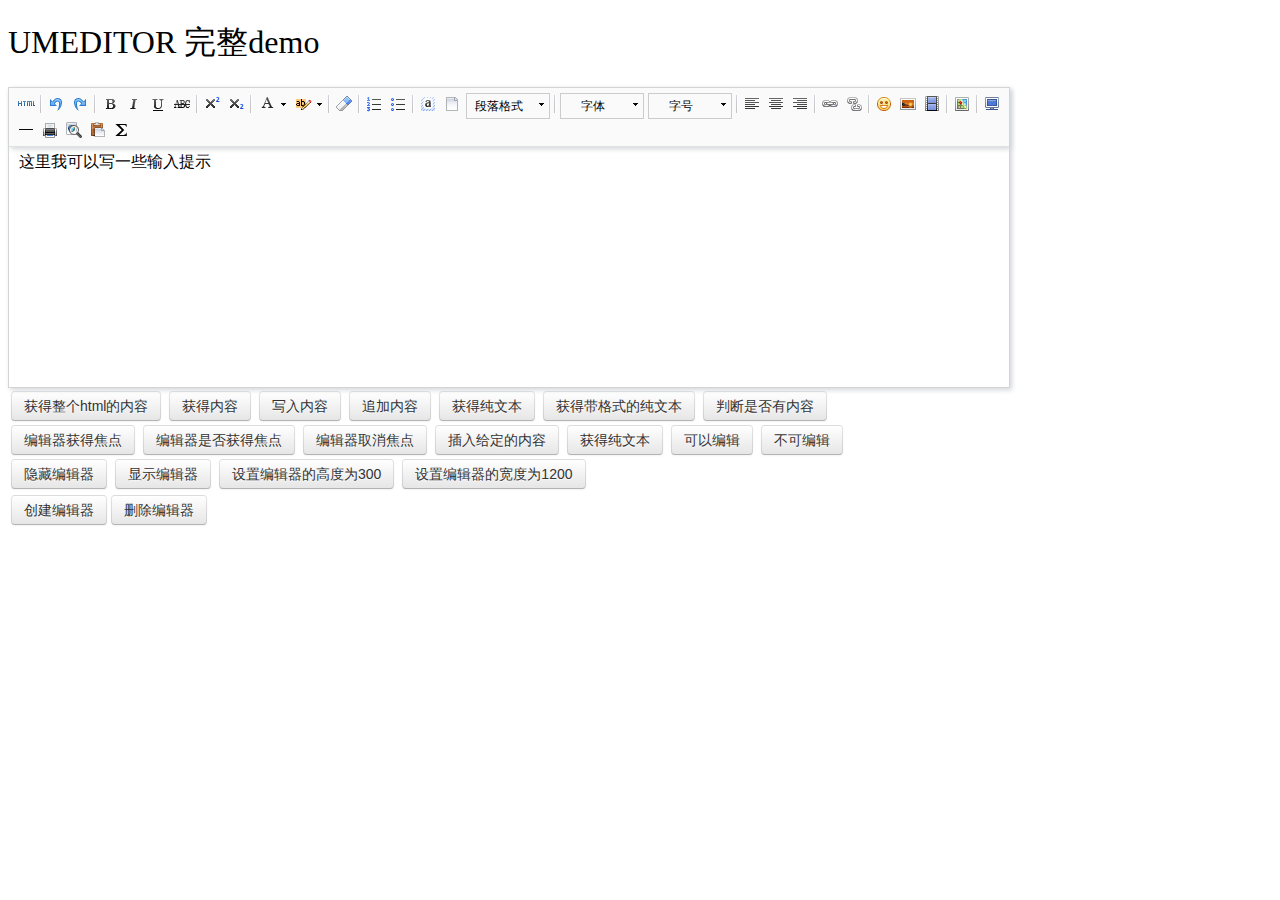
<file: themes/default/skin/js/common/bdeditor/index.html>
<!DOCTYPE HTML>
<html>
<head>

    <meta http-equiv="Content-Type" content="text/html;charset=utf-8"/>
    <title>UMEDITOR 完整demo</title>
    <meta http-equiv="Content-Type" content="text/html; charset=utf-8"/>
    <link href="themes/default/css/umeditor.css" type="text/css" rel="stylesheet">
    <script type="text/javascript" src="third-party/jquery.min.js"></script>
    <script type="text/javascript" charset="utf-8" src="umeditor.config.js"></script>
    <script type="text/javascript" charset="utf-8" src="umeditor.min.js"></script>
    <script type="text/javascript" src="lang/zh-cn/zh-cn.js"></script>
    <style type="text/css">
        h1{
            font-family: "微软雅黑";
            font-weight: normal;
        }
        .btn {
            display: inline-block;
            *display: inline;
            padding: 4px 12px;
            margin-bottom: 0;
            *margin-left: .3em;
            font-size: 14px;
            line-height: 20px;
            color: #333333;
            text-align: center;
            text-shadow: 0 1px 1px rgba(255, 255, 255, 0.75);
            vertical-align: middle;
            cursor: pointer;
            background-color: #f5f5f5;
            *background-color: #e6e6e6;
            background-image: -moz-linear-gradient(top, #ffffff, #e6e6e6);
            background-image: -webkit-gradient(linear, 0 0, 0 100%, from(#ffffff), to(#e6e6e6));
            background-image: -webkit-linear-gradient(top, #ffffff, #e6e6e6);
            background-image: -o-linear-gradient(top, #ffffff, #e6e6e6);
            background-image: linear-gradient(to bottom, #ffffff, #e6e6e6);
            background-repeat: repeat-x;
            border: 1px solid #cccccc;
            *border: 0;
            border-color: #e6e6e6 #e6e6e6 #bfbfbf;
            border-color: rgba(0, 0, 0, 0.1) rgba(0, 0, 0, 0.1) rgba(0, 0, 0, 0.25);
            border-bottom-color: #b3b3b3;
            -webkit-border-radius: 4px;
            -moz-border-radius: 4px;
            border-radius: 4px;
            filter: progid:DXImageTransform.Microsoft.gradient(startColorstr='#ffffffff', endColorstr='#ffe6e6e6', GradientType=0);
            filter: progid:DXImageTransform.Microsoft.gradient(enabled=false);
            *zoom: 1;
            -webkit-box-shadow: inset 0 1px 0 rgba(255, 255, 255, 0.2), 0 1px 2px rgba(0, 0, 0, 0.05);
            -moz-box-shadow: inset 0 1px 0 rgba(255, 255, 255, 0.2), 0 1px 2px rgba(0, 0, 0, 0.05);
            box-shadow: inset 0 1px 0 rgba(255, 255, 255, 0.2), 0 1px 2px rgba(0, 0, 0, 0.05);
        }

        .btn:hover,
        .btn:focus,
        .btn:active,
        .btn.active,
        .btn.disabled,
        .btn[disabled] {
            color: #333333;
            background-color: #e6e6e6;
            *background-color: #d9d9d9;
        }

        .btn:active,
        .btn.active {
            background-color: #cccccc \9;
        }

        .btn:first-child {
            *margin-left: 0;
        }

        .btn:hover,
        .btn:focus {
            color: #333333;
            text-decoration: none;
            background-position: 0 -15px;
            -webkit-transition: background-position 0.1s linear;
            -moz-transition: background-position 0.1s linear;
            -o-transition: background-position 0.1s linear;
            transition: background-position 0.1s linear;
        }

        .btn:focus {
            outline: thin dotted #333;
            outline: 5px auto -webkit-focus-ring-color;
            outline-offset: -2px;
        }

        .btn.active,
        .btn:active {
            background-image: none;
            outline: 0;
            -webkit-box-shadow: inset 0 2px 4px rgba(0, 0, 0, 0.15), 0 1px 2px rgba(0, 0, 0, 0.05);
            -moz-box-shadow: inset 0 2px 4px rgba(0, 0, 0, 0.15), 0 1px 2px rgba(0, 0, 0, 0.05);
            box-shadow: inset 0 2px 4px rgba(0, 0, 0, 0.15), 0 1px 2px rgba(0, 0, 0, 0.05);
        }

        .btn.disabled,
        .btn[disabled] {
            cursor: default;
            background-image: none;
            opacity: 0.65;
            filter: alpha(opacity=65);
            -webkit-box-shadow: none;
            -moz-box-shadow: none;
            box-shadow: none;
        }
    </style>
</head>
<body>
<h1>UMEDITOR 完整demo</h1>

<!--style给定宽度可以影响编辑器的最终宽度-->
<script type="text/plain" id="myEditor" style="width:1000px;height:240px;">
    <p>这里我可以写一些输入提示</p>
</script>


<div class="clear"></div>
<div id="btns">
    <table>
        <tr>
            <td>
                <button class="btn" unselected="on" onclick="getAllHtml()">获得整个html的内容</button>&nbsp;
                <button class="btn" onclick="getContent()">获得内容</button>&nbsp;
                <button class="btn" onclick="setContent()">写入内容</button>&nbsp;
                <button class="btn" onclick="setContent(true)">追加内容</button>&nbsp;
                <button class="btn" onclick="getContentTxt()">获得纯文本</button>&nbsp;
                <button class="btn" onclick="getPlainTxt()">获得带格式的纯文本</button>&nbsp;
                <button class="btn" onclick="hasContent()">判断是否有内容</button>
            </td>
        </tr>
        <tr>
            <td>
                <button class="btn" onclick="setFocus()">编辑器获得焦点</button>&nbsp;
                <button class="btn" onmousedown="isFocus();return false;">编辑器是否获得焦点</button>&nbsp;
                <button class="btn" onclick="doBlur()">编辑器取消焦点</button>&nbsp;
                <button class="btn" onclick="insertHtml()">插入给定的内容</button>&nbsp;
                <button class="btn" onclick="getContentTxt()">获得纯文本</button>&nbsp;
                <button class="btn" id="enable" onclick="setEnabled()">可以编辑</button>&nbsp;
                <button class="btn" onclick="setDisabled()">不可编辑</button>
            </td>
        </tr>
        <tr>
            <td>
                <button class="btn" onclick="UM.getEditor('myEditor').setHide()">隐藏编辑器</button>&nbsp;
                <button class="btn" onclick="UM.getEditor('myEditor').setShow()">显示编辑器</button>&nbsp;
                <button class="btn" onclick="UM.getEditor('myEditor').setHeight(300)">设置编辑器的高度为300</button>&nbsp;
                <button class="btn" onclick="UM.getEditor('myEditor').setWidth(1200)">设置编辑器的宽度为1200</button>
            </td>
        </tr>

    </table>
</div>

<table>
    <tr>
        <td>
            <button class="btn" onclick="createEditor()"/>创建编辑器</button>
            <button class="btn" onclick="deleteEditor()"/>删除编辑器</button>
        </td>
    </tr>
</table>

<div>
    <h3 id="focush2"></h3>
</div>
<script type="text/javascript">
    //实例化编辑器
    var um = UM.getEditor('myEditor');
    um.addListener('blur',function(){
        $('#focush2').html('编辑器失去焦点了')
    });
    um.addListener('focus',function(){
        $('#focush2').html('')
    });
    //按钮的操作
    function insertHtml() {
        var value = prompt('插入html代码', '');
        um.execCommand('insertHtml', value)
    }
    function isFocus(){
        alert(um.isFocus())
    }
    function doBlur(){
        um.blur()
    }
    function createEditor() {
        enableBtn();
        um = UM.getEditor('myEditor');
    }
    function getAllHtml() {
        alert(UM.getEditor('myEditor').getAllHtml())
    }
    function getContent() {
        var arr = [];
        arr.push("使用editor.getContent()方法可以获得编辑器的内容");
        arr.push("内容为：");
        arr.push(UM.getEditor('myEditor').getContent());
        alert(arr.join("\n"));
    }
    function getPlainTxt() {
        var arr = [];
        arr.push("使用editor.getPlainTxt()方法可以获得编辑器的带格式的纯文本内容");
        arr.push("内容为：");
        arr.push(UM.getEditor('myEditor').getPlainTxt());
        alert(arr.join('\n'))
    }
    function setContent(isAppendTo) {
        var arr = [];
        arr.push("使用editor.setContent('欢迎使用umeditor')方法可以设置编辑器的内容");
        UM.getEditor('myEditor').setContent('欢迎使用umeditor', isAppendTo);
        alert(arr.join("\n"));
    }
    function setDisabled() {
        UM.getEditor('myEditor').setDisabled('fullscreen');
        disableBtn("enable");
    }

    function setEnabled() {
        UM.getEditor('myEditor').setEnabled();
        enableBtn();
    }

    function getText() {
        //当你点击按钮时编辑区域已经失去了焦点，如果直接用getText将不会得到内容，所以要在选回来，然后取得内容
        var range = UM.getEditor('myEditor').selection.getRange();
        range.select();
        var txt = UM.getEditor('myEditor').selection.getText();
        alert(txt)
    }

    function getContentTxt() {
        var arr = [];
        arr.push("使用editor.getContentTxt()方法可以获得编辑器的纯文本内容");
        arr.push("编辑器的纯文本内容为：");
        arr.push(UM.getEditor('myEditor').getContentTxt());
        alert(arr.join("\n"));
    }
    function hasContent() {
        var arr = [];
        arr.push("使用editor.hasContents()方法判断编辑器里是否有内容");
        arr.push("判断结果为：");
        arr.push(UM.getEditor('myEditor').hasContents());
        alert(arr.join("\n"));
    }
    function setFocus() {
        UM.getEditor('myEditor').focus();
    }
    function deleteEditor() {
        disableBtn();
        UM.getEditor('myEditor').destroy();
    }
    function disableBtn(str) {
        var div = document.getElementById('btns');
        var btns = domUtils.getElementsByTagName(div, "button");
        for (var i = 0, btn; btn = btns[i++];) {
            if (btn.id == str) {
                domUtils.removeAttributes(btn, ["disabled"]);
            } else {
                btn.setAttribute("disabled", "true");
            }
        }
    }
    function enableBtn() {
        var div = document.getElementById('btns');
        var btns = domUtils.getElementsByTagName(div, "button");
        for (var i = 0, btn; btn = btns[i++];) {
            domUtils.removeAttributes(btn, ["disabled"]);
        }
    }
</script>

</body>
</html>
</file>
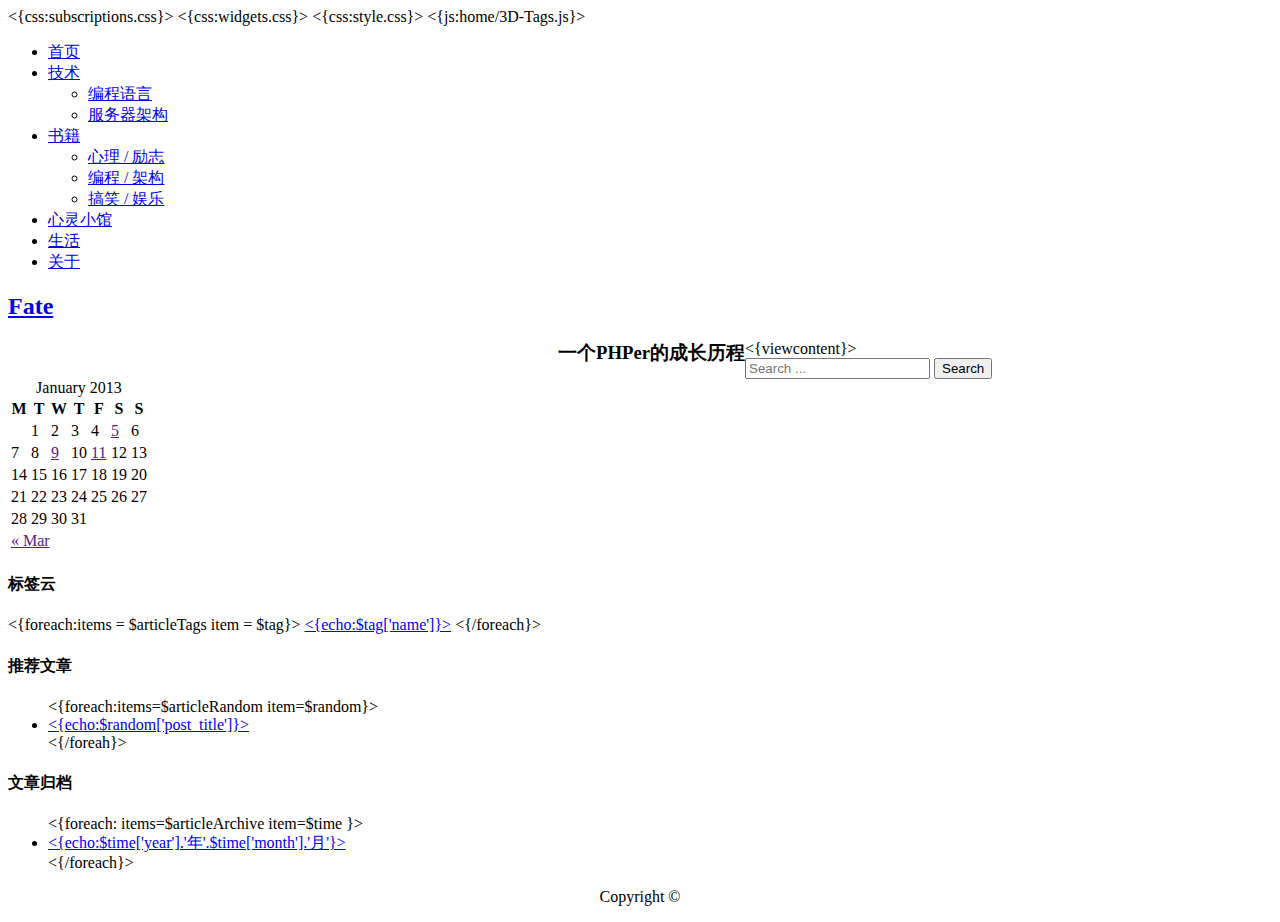
<file: themes/default/layouts/home.html>
<!DOCTYPE html PUBLIC "-//W3C//DTD XHTML 1.0 Transitional//EN" "http://www.w3.org/TR/xhtml1/DTD/xhtml1-transitional.dtd">
<html xmlns="http://www.w3.org/1999/xhtml">
<head>
    <meta charset="UTF-8" />
    <title>Fate的博客</title>
    <link type="/image/x-icon" href="<{image:favicon.ico}>" rel="icon">
    <{css:subscriptions.css}>
    <{css:widgets.css}>
    <{css:style.css}>
    <{js:home/3D-Tags.js}>
</head>
<style>

 </style>
<body>

   <div class="site-container">
      <!-- 导航栏 start -->
      <nav class="nav-primary" role="navigation" itemscope="itemscope" itemtype="http://schema.org/SiteNavigationElement">
	<div class="wrap">
          <ul id="menu-short" class="menu omega-nav-menu menu-primary">
              <li class="menu-item menu-item-type-custom menu-item-object-custom menu-item-home first menu-item-1708">
                  <a href="<{root:}>">首页</a>
	      </li>
              <li class="menu-item menu-item-type-post_type menu-item-object-page menu-item-has-children menu-item-1639">
                  <a href="<{root:teachnologic}>">技术</a>
                 <ul class="sub-menu">
                        <li  class="menu-item menu-item-type-post_type menu-item-object-page menu-item-1640">
                            <a href="<{root:program}>">编程语言</a>
                        </li>
                        <li class="menu-item menu-item-type-post_type menu-item-object-page menu-item-1640">
                            <a href="<{root:schema}>">服务器架构</a>
                        </li>
                 </ul>
              </li>
              <li class="menu-item menu-item-type-post_type menu-item-object-page menu-item-has-children menu-item-1719">
                  <a href="<{root:book}>">书籍</a>
                 <ul class="sub-menu">
                            <li  class="menu-item menu-item-type-post_type menu-item-object-page menu-item-1720">
                                <a href="<{root:encouragement }>">心理 / 励志</a>
                            </li>
                            <li  class="menu-item menu-item-type-post_type menu-item-object-page menu-item-1721">
                                <a href="<{root:code}>">编程 / 架构</a>
                            </li>
                            <li  class="menu-item menu-item-type-post_type menu-item-object-page menu-item-1722">
                                <a href="<{root:relax}>">搞笑 / 娱乐</a>
                            </li>
                 </ul>
               </li>	
               <li class="menu-item menu-item-type-post_type menu-item-object-page menu-item-1638">
                   <a href="<{root:heart}>">心灵小馆</a>
               </li>
               <li class="menu-item menu-item-type-custom menu-item-object-custom last menu-item-1707">
                   <a target="_blank" href="<{root:life}>">生活</a>
               </li>
               <li class="menu-item menu-item-type-custom menu-item-object-custom last menu-item-1707">
                   <a target="_blank" href="<{root:about}>">关于</a>
               </li>
	   </ul>
	</div>	
      </nav>
      <!-- 导航栏 end -->

      <!-- 介绍 start -->
      <header id="header" class="site-header" role="banner" itemscope="itemscope" itemtype="http://schema.org/WPHeader">
            <div class="wrap">
                    <div class="title-area">
                            <h2 class="site-title" itemprop="headline">
                                    <a href="javascript:void(0);" title="OMEGA" rel="home">Fate</a>
                            </h2>
                            <h3 class="site-description"><span style="float:left;margin-left:550px;">一个PHPer的成长历程</span></h3>
                    </div>
            </div>
      </header>
      <!-- 介绍 end -->

      <!-- 正文 start -->
      <div class="site-inner">
         <div class="wrap">
            <!-- 左侧栏 start -->
            <{viewcontent}>
            <!-- 左侧栏 end -->

            <!-- 右侧栏 start -->
            <aside class="sidebar sidebar-primary widget-area" role="complementary" itemscope="itemscope" itemtype="http://schema.org/WPSideBar">

                <!-- 搜索栏 start -->
                <section id="search-2" class="widget widget-1 even widget-first widget_search">
                        <div class="widget-wrap">
                                <form role="search" method="get" class="search-form" action="">
                                        <input type="search" class="search-field" placeholder="Search ..." value="" name="s" title="Search for:">
                                        <input type="submit" class="search-submit" value="Search">
                                </form>
                        </div>
                </section>
                <!-- 搜索栏 end -->
                                
                <!-- 日历 start -->
                <section id="calendar-2" class="widget widget-2 odd widget_calendar">
                        <div class="widget-wrap">
                                <div id="calendar_wrap">
                                <table id="wp-calendar">
                                        <caption>January 2013</caption>
                                        <thead>
                                        <tr>
                                                <th scope="col" title="Monday">M</th>
                                                <th scope="col" title="Tuesday">T</th>
                                                <th scope="col" title="Wednesday">W</th>
                                                <th scope="col" title="Thursday">T</th>
                                                <th scope="col" title="Friday">F</th>
                                                <th scope="col" title="Saturday">S</th>
                                                <th scope="col" title="Sunday">S</th>
                                        </tr>
                                        </thead>

                                        <tfoot>
                                        <tr>
                                                <td colspan="3" id="prev"><a href="" >&laquo; Mar</a></td>
                                                <td class="pad">&nbsp;</td>
                                                <td colspan="3" id="next" class="pad">&nbsp;</td>
                                        </tr>
                                        </tfoot>

                                        <tbody>
                                        <tr>
                                                <td colspan="1" class="pad">&nbsp;</td>
                                                <td>1</td>
                                                <td>2</td>
                                                <td>3</td>
                                                <td>4</td>
                                                <td><a href="">5</a></td>
                                                <td>6</td>
                                        </tr>
                                        <tr>
                                                <td>7</td><td>8</td><td><a href="" >9</a></td><td><a >10</a></td>
                                                <td><a href="">11</a></td><td>12</td><td>13</td>
                                        </tr>
                                        <tr>
                                                <td>14</td><td>15</td><td>16</td><td>17</td><td>18</td><td>19</td><td>20</td>
                                        </tr>
                                        <tr>
                                                <td>21</td><td>22</td><td>23</td><td>24</td><td>25</td><td>26</td><td>27</td>
                                        </tr>
                                        <tr>
                                                <td>28</td><td>29</td><td>30</td><td>31</td>
                                                <td class="pad" colspan="3">&nbsp;</td>
                                        </tr>
                                        </tbody>
                                        </table>
                                </div>
                            </div>
                     </section>
                   <!-- 日历 end -->
               <!-- 标签云 start -->
                <section id="calendar-2" class="widget widget-2 odd widget_calendar">
                        <div class="widget-wrap">
                                <h4 class="widget-title">标签云</h4>		
                                <div id="tags_wrap">
                                    <{foreach:items = $articleTags item = $tag}>
                                          <a href="#" ><{echo:$tag['name']}></a>
                                    <{/foreach}>
                                </div>
                            </div>
                 </section>
                 <!-- 标签云 end -->
                    <!-- 最新文章 start -->
                    <section id="recent-posts-2" class="widget widget-3 even widget_recent_entries">
                       <div class="widget-wrap">		
                        <h4 class="widget-title">推荐文章</h4>		
                        <ul>
                            <{foreach:items=$articleRandom item=$random}>
                            <li>
                                <a href="<{root:}><{echo:$random['year'].'/'.$random['month'].'/'.$random['day'].'/'.$random['ID']}>.html">
                                    <{echo:$random['post_title']}>
                                </a>
                            </li>
                            <{/foreah}>
                        </ul>
                       </div>
                    </section>
                    <!-- 最新文章 end -->

                    <!-- 文章归档 start -->
                    <section id="archives-2" class="widget widget-4 odd widget_archive">
                        <div class="widget-wrap">
                            <h4 class="widget-title">文章归档</h4>		
                            <ul>
                                <{foreach: items=$articleArchive item=$time }>
                                <li>
                                    <a href='<{root:}><{echo:$time["year"]."/".$time["month"]}>'>
                                        <{echo:$time['year'].'年'.$time['month'].'月'}>
                                    </a>
                                </li>
                                <{/foreach}>
                            </ul>
                        </div>
                    </section>
                    <!-- 文章归档 end -->
                 </aside>
                 <!-- 右侧栏 end -->
            </div>
        </div>
        <!-- 正文 end -->

        <!-- 尾部 start -->
      <footer id="footer" class="site-footer" role="contentinfo" itemscope="itemscope" itemtype="http://schema.org/WPFooter">
                <div class="wrap" style="text-align:center;" >
                        <div class="footer-content footer-insert">
                                <p>Copyright &#169;</p>
                                <p class="credit"></p>
                        </div>
                </div>
      </footer>
        <!-- 尾部 end -->

</div>
	</body>
</html>
</file>
<file: themes/default/skin/js/common/bdeditor/themes/default/css/umeditor.css>
.edui-container{
    position: relative;
    border: 1px solid #d4d4d4;
    box-shadow: 2px 2px 5px #d3d6da;
    background-color: #fff;
}
.edui-container .edui-toolbar{
    position: relative;
    width:auto;
    border-bottom: 1px solid #e1e1e1;
    box-shadow: 2px 2px 5px #d3d6da;
    background-color: #fafafa;
    z-index: 99999;
}
.edui-toolbar .edui-btn-toolbar{
    position: relative;
    padding: 5px;
}
.edui-container .edui-editor-body{
    background-color: #fff;
}
.edui-editor-body .edui-body-container{
}

.edui-editor-body .edui-body-container p{margin:5px 0;}
.edui-editor-body .edui-body-container{
    border:0;
    outline:none;
    cursor:text;
    padding:0 10px 0;
    overflow:auto;
    display:block;
    word-wrap:break-word;
    font-size:16px;
    font-family:sans-serif;
}
.edui-editor-body.focus{border:1px solid #5c9dff}
.edui-editor-body table{margin:10px 0 10px;border-collapse:collapse;display:table;}
.edui-editor-body td{padding: 5px 10px;border: 1px solid #DDD;}
.edui-editor-body iframe.mathquill-embedded-latex{
    border: 0px;
    padding: 0px;
    display: inline;
    margin: 0px;
    background: none;
    vertical-align: middle;
    width: 0px;
    height: 0px;
}
/*普通按钮*/
.edui-btn-toolbar .edui-btn{
    position: relative;
    display: inline-block;
    vertical-align: top;
    *display: inline;
    *zoom:1;
    width:auto;
    margin: 0 1px;
    padding:1px;
    border:none;
    background: none;
}
.edui-btn-toolbar .edui-btn .edui-icon{
    width: 20px;
    height: 20px;
    margin: 0;
    padding:0;
    background-repeat: no-repeat;
    background-image: url(../images/icons.png);
    background-image: url(../images/icons.gif) \9;
}

/*状态反射*/
.edui-btn-toolbar .edui-btn.edui-hover,
.edui-btn-toolbar .edui-btn.edui-active{
    background-color: #d5e1f2;
    padding: 0;
    border: 1px solid #a3bde3;
    _z-index: 1;
}
.edui-btn-toolbar .edui-btn.edui-disabled{
    opacity: 0.3;
    filter: alpha(opacity = 30);
}
.edui-btn-toolbar .edui-btn .edui-icon-source {
    background-position:-260px -0px;
}
.edui-btn-toolbar .edui-btn .edui-icon-undo {
    background-position: -160px 0;
}
.edui-btn-toolbar .edui-btn .edui-icon-redo {
    background-position: -100px 0;
}
.edui-btn-toolbar  .edui-btn .edui-icon-bold{
    background-position: 0 0;
}
.edui-btn-toolbar  .edui-btn .edui-icon-italic {
    background-position: -60px 0;
}
.edui-btn-toolbar  .edui-btn .edui-icon-underline  {
    background-position: -140px 0
}
.edui-btn-toolbar .edui-btn .edui-icon-strikethrough {
    background-position: -120px 0;
}

.edui-btn-toolbar .edui-btn .edui-icon-superscript {
    background-position: -620px 0;
}
.edui-btn-toolbar .edui-btn .edui-icon-subscript {
    background-position:  -600px 0;
}
.edui-btn-toolbar .edui-btn .edui-icon-font, .edui-btn-toolbar .edui-btn .edui-icon-forecolor {
    background-position: -720px 0;
}

.edui-btn-toolbar .edui-btn .edui-icon-backcolor {
    background-position: -760px 0;
}

.edui-btn-toolbar .edui-btn .edui-icon-insertorderedlist {
    background-position: -80px 0;
}
.edui-btn-toolbar .edui-btn .edui-icon-insertunorderedlist {
    background-position:   -20px 0;
}
.edui-btn-toolbar .edui-btn .edui-icon-selectall {
    background-position: -400px -20px;
}
.edui-btn-toolbar .edui-btn .edui-icon-cleardoc {
    background-position: -520px 0;
}
.edui-btn-toolbar .edui-btn .edui-icon-paragraph {
    background-position: -140px 0;
}

.edui-btn-toolbar .edui-btn .edui-icon-fontfamily {
    background-position: -140px 0;
}

.edui-btn-toolbar .edui-btn .edui-icon-fontsize {
    background-position: -140px 0;
}

.edui-btn-toolbar .edui-btn .edui-icon-justifyleft {
    background-position: -460px 0;
}

.edui-btn-toolbar .edui-btn .edui-icon-justifycenter {
    background-position: -420px 0;
}

.edui-btn-toolbar .edui-btn .edui-icon-justifyright {
    background-position:-480px 0;
}

.edui-btn-toolbar .edui-btn .edui-icon-justifyjustify {
    background-position: -440px 0;
}

.edui-btn-toolbar .edui-btn .edui-icon-link {
    background-position: -500px 0;
}

.edui-btn-toolbar .edui-btn .edui-icon-unlink {
    background-position: -640px 0;
}

.edui-btn-toolbar .edui-btn .edui-icon-image {
    background-position: -380px 0;
}

.edui-btn-toolbar .edui-btn .edui-icon-emotion {
    background-position: -60px -20px;
}
.edui-btn-toolbar .edui-btn .edui-icon-video {
    background-position: -320px -20px;
}

.edui-btn-toolbar .edui-btn .edui-icon-map {
    background-position:  -40px -40px;
}

.edui-btn-toolbar .edui-btn .edui-icon-gmap {
    background-position:  -260px -40px;
}
.edui-btn-toolbar .edui-btn .edui-icon-horizontal {
    background-position: -360px 0;
}

.edui-btn-toolbar .edui-btn .edui-icon-print {
    background-position: -440px -20px;
}
.edui-btn-toolbar .edui-btn .edui-icon-preview {
    background-position: -420px -20px;
}

.edui-btn-toolbar .edui-btn-fullscreen{
    float:right;
}
.edui-btn-toolbar .edui-btn .edui-icon-fullscreen {
    background-position: -100px -20px;
}

.edui-btn-toolbar .edui-btn .edui-icon-removeformat {
    background-position: -580px 0;
}
.edui-btn-toolbar .edui-btn .edui-icon-drafts {
    background-position: -560px 0;
}
.edui-btn-toolbar .edui-btn .edui-icon-formula {
    background-position: -80px -20px;
}
.edui-btn-toolbar .edui-splitbutton{
    position: relative;
    display: inline-block ;
    vertical-align: top;
    *display: inline ;
    *zoom:1;
    margin:0 2px;
}
.edui-splitbutton .edui-btn{
    margin: 0;
}
.edui-splitbutton .edui-caret{
    position: relative;
    display: inline-block ;
    vertical-align: top;
    *display: inline ;
    *zoom:1;
    width: 8px;
    height: 20px;
    background: url(../images/icons.png) -741px 0;
    _background: url(../images/icons.gif) -741px 0;
}

.edui-btn-toolbar .edui-splitbutton,
.edui-btn-toolbar .edui-splitbutton{
    _border: none;
}

/*状态反射*/
.edui-btn-toolbar .edui-splitbutton.edui-hover .edui-btn{
    background-color: #d5e1f2;
}

.edui-btn-toolbar .edui-splitbutton.edui-disabled{
    opacity: 0.3;
    filter: alpha(opacity = 30);
}
.edui-btn-toolbar .edui-splitbutton.edui-disabled .edui-caret{
    opacity: 0.3 \0;
    filter: alpha(opacity = 30)\0;
}


.edui-btn-toolbar .edui-combobox{
    border: 1px solid #CCC;
    padding:0;
    margin:0 2px;
    line-height: 20px;
}
.edui-combobox .edui-button-label{
    position: relative;
    display: inline-block;
    vertical-align: top;
    *display: inline ;
    *zoom:1;
    width:60px;
    height:20px;
    line-height: 20px;
    padding: 2px;
    margin: 0;
    font-size: 12px;
    text-align: center;
    cursor: default;
}
.edui-combobox  .edui-button-spacing{
    position: relative;
    display: inline-block ;
    vertical-align: top;
    *display: inline ;
    *zoom:1;
    height:20px;
    margin: 0;
    padding:0 3px;
}
.edui-combobox .edui-caret{
    position: relative;
    display: inline-block ;
    vertical-align: top;
    *display: inline ;
    *zoom:1;
    height:20px;
    width: 12px;
    margin: 0;
    padding: 0;
    background: url(../images/icons.png) -741px 0;
    _background: url(../images/icons.gif) -741px 0;
}
.edui-btn-toolbar .edui-combobox.edui-disabled{
    opacity: 0.2;
    filter: alpha(opacity = 20);
}
.edui-btn-toolbar .edui-combobox.edui-disabled .edui-button-label,
.edui-btn-toolbar .edui-combobox.edui-disabled .edui-caret{
    opacity: 0.2 \0;
    filter: alpha(opacity = 20)\0;
}
.edui-combobox-menu{
    position: absolute;
    top: 100%;
    left: 0;
    display: none;
    list-style: none;
    text-decoration: none;
    margin: 0;
    padding:5px;
    background-color: #ffffff;
    border: 1px solid #ccc;
    font-size: 12px;
    box-shadow: 2px 2px 5px #d3d6da;
    min-width: 160px;
    _width: 160px;
}

.edui-combobox-menu .edui-combobox-item {
    display: block;
    border: 1px solid white;
}

.edui-combobox-menu .edui-combobox-item-label {
    height: 25px;
    line-height: 25px;
    display: inline-block;
    _display: inline;
    _zoom: 1;
    margin-left: 10px;
}

.edui-combobox-menu .edui-combobox-item:hover, .edui-combobox-menu .edui-combobox-stack-item:hover, .edui-combobox-menu .edui-combobox-item-hover {
    background-color: #d5e1f2;
    padding: 0;
    border: 1px solid #a3bde3;
}

.edui-combobox-menu .edui-combobox-item .edui-combobox-icon {
    display: inline-block;
    *zoom: 1;
    *display: inline;
    width: 24px;
    height: 25px;
    background: red;
    vertical-align: bottom;
    background: url(../images/ok.gif) no-repeat 1000px 1000px;
}

.edui-combobox-menu .edui-combobox-checked .edui-combobox-icon {
    background-position: 10px 7px;
}


.edui-combobox-menu .edui-combobox-item-separator {
    min-width: 160px;
    height: 1px;
    line-height: 1px;
    overflow: hidden;
    background: #d3d3d3;
    margin: 5px 0;
    *margin-top: -8px;
}

/* 字体样式校正 */

.edui-combobox-fontsize .edui-combobox-item-0.edui-combobox-checked .edui-combobox-icon {
    background-position: 10px 7px;
}

.edui-combobox-fontsize .edui-combobox-item-1.edui-combobox-checked .edui-combobox-icon {
    background-position: 10px 7px;
}

.edui-combobox-fontsize .edui-combobox-item-2.edui-combobox-checked .edui-combobox-icon {
    background-position: 10px 7px;
}

.edui-combobox-fontsize .edui-combobox-item-3.edui-combobox-checked .edui-combobox-icon {
    background-position: 10px 7px;
}

/* 24 */
.edui-combobox-fontsize .edui-combobox-item-4 .edui-combobox-item-label {
    height: 27px;
    line-height: 27px;
}

.edui-combobox-fontsize .edui-combobox-item-4.edui-combobox-checked .edui-combobox-icon {
    background-position: 10px 5px;
}

/* 32 */
.edui-combobox-fontsize .edui-combobox-item-5 .edui-combobox-item-label {
    height: 31px;
    line-height: 31px;
}

.edui-combobox-fontsize .edui-combobox-item-5.edui-combobox-checked .edui-combobox-icon {
    background-position: 10px 4px;
}


/* 48 */
.edui-combobox-fontsize .edui-combobox-item-6 .edui-combobox-item-label {
    height: 47px;
    line-height: 47px;
}

/*.edui-combobox-fontsize .edui-combobox-item-6 .edui-combobox-icon {*/
    /*height: 25px;*/
    /*margin-bottom: 11px;*/
/*}*/

/*.edui-combobox-fontsize .edui-combobox-item-6.edui-combobox-checked .edui-combobox-icon {*/
    /*background-position: 10px 7px;*/
/*}*/


/* 段落样式校正 */
/* h1 */
.edui-combobox-paragraph .edui-combobox-item-1 .edui-combobox-item-label {
    font-size: 32px;
    height: 36px;
    line-height: 36px;
}

.edui-combobox-paragraph .edui-combobox-item-1 .edui-combobox-icon {
    height: 25px;
    margin-bottom: 5px;
}

.edui-combobox-paragraph .edui-combobox-item-1.edui-combobox-checked .edui-combobox-icon {
    background-position: 10px 7px;
}

/* h2 */
.edui-combobox-paragraph .edui-combobox-item-2 .edui-combobox-item-label {
    font-size: 28px;
    height: 27px;
    line-height: 27px;
}

.edui-combobox-paragraph .edui-combobox-item-2 .edui-combobox-icon {
    margin-bottom: 5px;
}

.edui-combobox-paragraph .edui-combobox-item-2.edui-combobox-checked .edui-combobox-icon {
    background-position: 10px 10px;
}

/* h3 */
.edui-combobox-paragraph .edui-combobox-item-3 .edui-combobox-item-label {
    font-size: 24px;
    height: 25px;
    line-height: 25px;
}

.edui-combobox-paragraph .edui-combobox-item-3 .edui-combobox-icon {
    height: 25px;
    margin-bottom: 5px;
}

.edui-combobox-paragraph .edui-combobox-item-3.edui-combobox-checked .edui-combobox-icon {
    background-position: 10px 11px;
}

/* h4 */
.edui-combobox-paragraph .edui-combobox-item-4 .edui-combobox-item-label {
    font-size: 18px;
    height: 25px;
    line-height: 25px;
}

.edui-combobox-paragraph .edui-combobox-item-4.edui-combobox-checked .edui-combobox-icon {
    background-position: 10px 6px;
}

/* h5 */
.edui-combobox-paragraph .edui-combobox-item-5 .edui-combobox-item-label {
    font-size: 16px;
}

/* h6 */
.edui-combobox-paragraph .edui-combobox-item-6 .edui-combobox-item-label {
    font-size: 12px;
}
.edui-modal {
    position: fixed;
    _position: absolute;
    top: 10%;
    left: 50%;
    border: 1px solid #acacac;
    box-shadow: 2px 2px 5px #d3d6da;
    background-color: #ffffff;
    outline: 0;
}
.edui-modal-header {
    padding: 5px 10px;
    border-bottom: 1px solid #eee;
}
.edui-modal-header .edui-close {
    float: right;
    width:20px;
    height:20px;
    margin-top: 2px;
    padding: 1px;
    border: 0;
    background: url("../images/close.png") no-repeat center center;
    cursor: pointer;
}
.edui-modal-header .edui-close.edui-hover {
    background-color: #d5e1f2;
    padding:0;
    border: 1px solid #a3bde3;
}
.edui-modal-header .edui-title {
    margin: 0;
    line-height: 25px;
    font-size: 20px;
}
.edui-modal-body {
    position: relative;
    max-height: 400px;
    font-size: 12px;
    overflow-y: auto;
}
.edui-modal-footer {
    float: right;
    padding: 5px 15px 15px;
    overflow: hidden;
}
.edui-modal-footer .edui-btn {
    float: left;
    height: 24px;
    width: 96px;
    margin: 0 10px;
    background-color: #ffffff;
    padding: 0;
    border: 1px solid #ababab;
    font-size: 12px;
    line-height: 24px;
    text-align: center;
    cursor: pointer;
}
.edui-modal-footer .edui-btn.edui-hover{
    background-color: #d5e1f2;
    border: 1px solid #a3bde3;
}
.edui-modal-backdrop{
    opacity: 0.5;
    filter: alpha(opacity=50);
    position: fixed;
    top: 0;
    right: 0;
    bottom: 0;
    left: 0;
    background-color: #c6c6c6;
}

.edui-modal .edui-modal-tip {
    color: red;
    position: absolute;
    bottom: 10px;
    left: 10px;
    height: 30px;
    line-height: 30px;
    display: none;
}
/*图片上传*/
.edui-dialog-image-body {
    width: 700px;
    height: 400px;
}
/*插入视频*/
.edui-dialog-video-body{
    width: 600px;
    height: 350px;
}
/*谷歌地图*/
.edui-dialog-gmap-body{
    width:550px;
    height: 400px;
}

/*百度地图*/
.edui-dialog-map-body{
    width:580px;
    height: 400px;
}

/*链接*/
.edui-dialog-link-body{
    width:400px;
    height:200px;
}
.edui-popup{
    display: none;
    background: url('../images/pop-bg.png') repeat #fff;
    padding: 2px;
}
.edui-popup .edui-popup-body{
    border: 1px solid #bfbfbf;
    background-color: #fff;
}
.edui-popup .edui-popup-caret{
    width: 21px;
    height: 11px;
}
.edui-popup .edui-popup-caret.up{
    background:url('../images/caret.png') no-repeat 0 0;
}
.edui-popup .edui-popup-caret.down{
    background:url('../images/caret.png') no-repeat 0 0;
}


.edui-tab-nav {
    margin: 0;
    padding:0;
    border-bottom: 1px solid #ddd;
    list-style: none;
    height:30px;
}
.edui-tab-nav .edui-tab-item {
    float:left;
    margin-bottom: -1px;
    margin-top: 1px;
    margin-top: 0\9;
}
.edui-tab-nav .edui-tab-item .edui-tab-text{
    display: block;
    padding:8px 12px;
    border: 1px solid transparent;
    color: #0088cc;
    text-decoration: none;
    outline: 0;
    _border:1px solid #fff ;
    cursor: pointer;
}
.edui-tab-nav .edui-tab-item .edui-tab-text:FOCUS {
    outline: none;
}
.edui-tab-nav .edui-tab-item.edui-active  .edui-tab-text{
    border: 1px solid #ddd;
    border-bottom-color: transparent;
    background-color: #fff;
    padding:8px 12px;
    color: #555555;
    cursor: default;
}
.edui-tab-content .edui-tab-pane{
    padding: 1px;
    position: relative;
    display: none;
    background-color: #fff;
    clear: both;
}
.edui-tab-content .edui-tab-pane.edui-active{
    display: block;
}


.edui-btn-toolbar .edui-tooltip{
    position: absolute;
    padding: 5px 0;
    display: none;
    /*opacity: 0.8;*/
    /*filter: alpha(opacity=80);*/
    z-index: 99999;
}
.edui-tooltip .edui-tooltip-arrow{
    position: absolute;
    top: 0;
    _top: -2px;
    left: 50%;
    width: 0;
    height: 0;
    padding: 0;
    font-size:0;
    margin-left: -5px;
    border-color: transparent;
    border-style: dashed dashed solid dashed;
    border-bottom-color: #000000;
    border-width: 0 5px 5px;
    background: transparent;
}
.edui-tooltip .edui-tooltip-inner{
    padding: 6px;
    color: #ffffff;
    text-align: center;
    text-decoration: none;
    font-size: 10px;
    background-color: #000000;
    white-space: nowrap;
    line-height: 12px;
}
.edui-splitbutton-color-label {
    width: 16px;
    height: 3px;
    position: absolute;
    bottom: 2px;
    left: 50%;
    margin-left: -8px;
    overflow: hidden;
    line-height: 3px;
}
.edui-popup .edui-colorpicker {
    margin: 10px;
    font-size: 12px;
}
.edui-colorpicker .edui-colorpicker-topbar{
    height: 27px;
    width: 200px;
    overflow: hidden;
}
.edui-colorpicker .edui-colorpicker-topbar .edui-colorpicker-preview{
    height: 20px;
    border: 1px inset black;
    margin-left: 1px;
    width: 128px;
    float: left;
}
.edui-colorpicker .edui-colorpicker-topbar .edui-colorpicker-nocolor{
    float: right;
    margin-right: 1px;
    font-size: 12px;
    line-height: 14px;
    height: 14px;
    border: 1px solid #333;
    padding: 3px 5px;
    cursor: pointer;
}
.edui-colorpicker table{
    border-collapse: collapse;
    border-spacing: 2px;
}
.edui-colorpicker tr.edui-colorpicker-firstrow{
    height: 30px;
}
.edui-colorpicker table td{
    padding: 0 2px;
}
.edui-colorpicker table td .edui-colorpicker-colorcell{
    display: block;
    text-decoration: none;
    color: black;
    width: 14px;
    height: 14px;
    margin: 0;
    cursor: pointer;
}
.edui-toolbar .edui-separator{
    width: 2px;
    height: 20px;
    padding: 1px 2px;
    background: url(../images/icons.png) -179px 1px;
    background: url(../images/icons.gif) -179px 1px \9;
    display: inline-block ;
    vertical-align: top;
    *display: inline ;
    *zoom:1;
    border:none;

}
</file>
